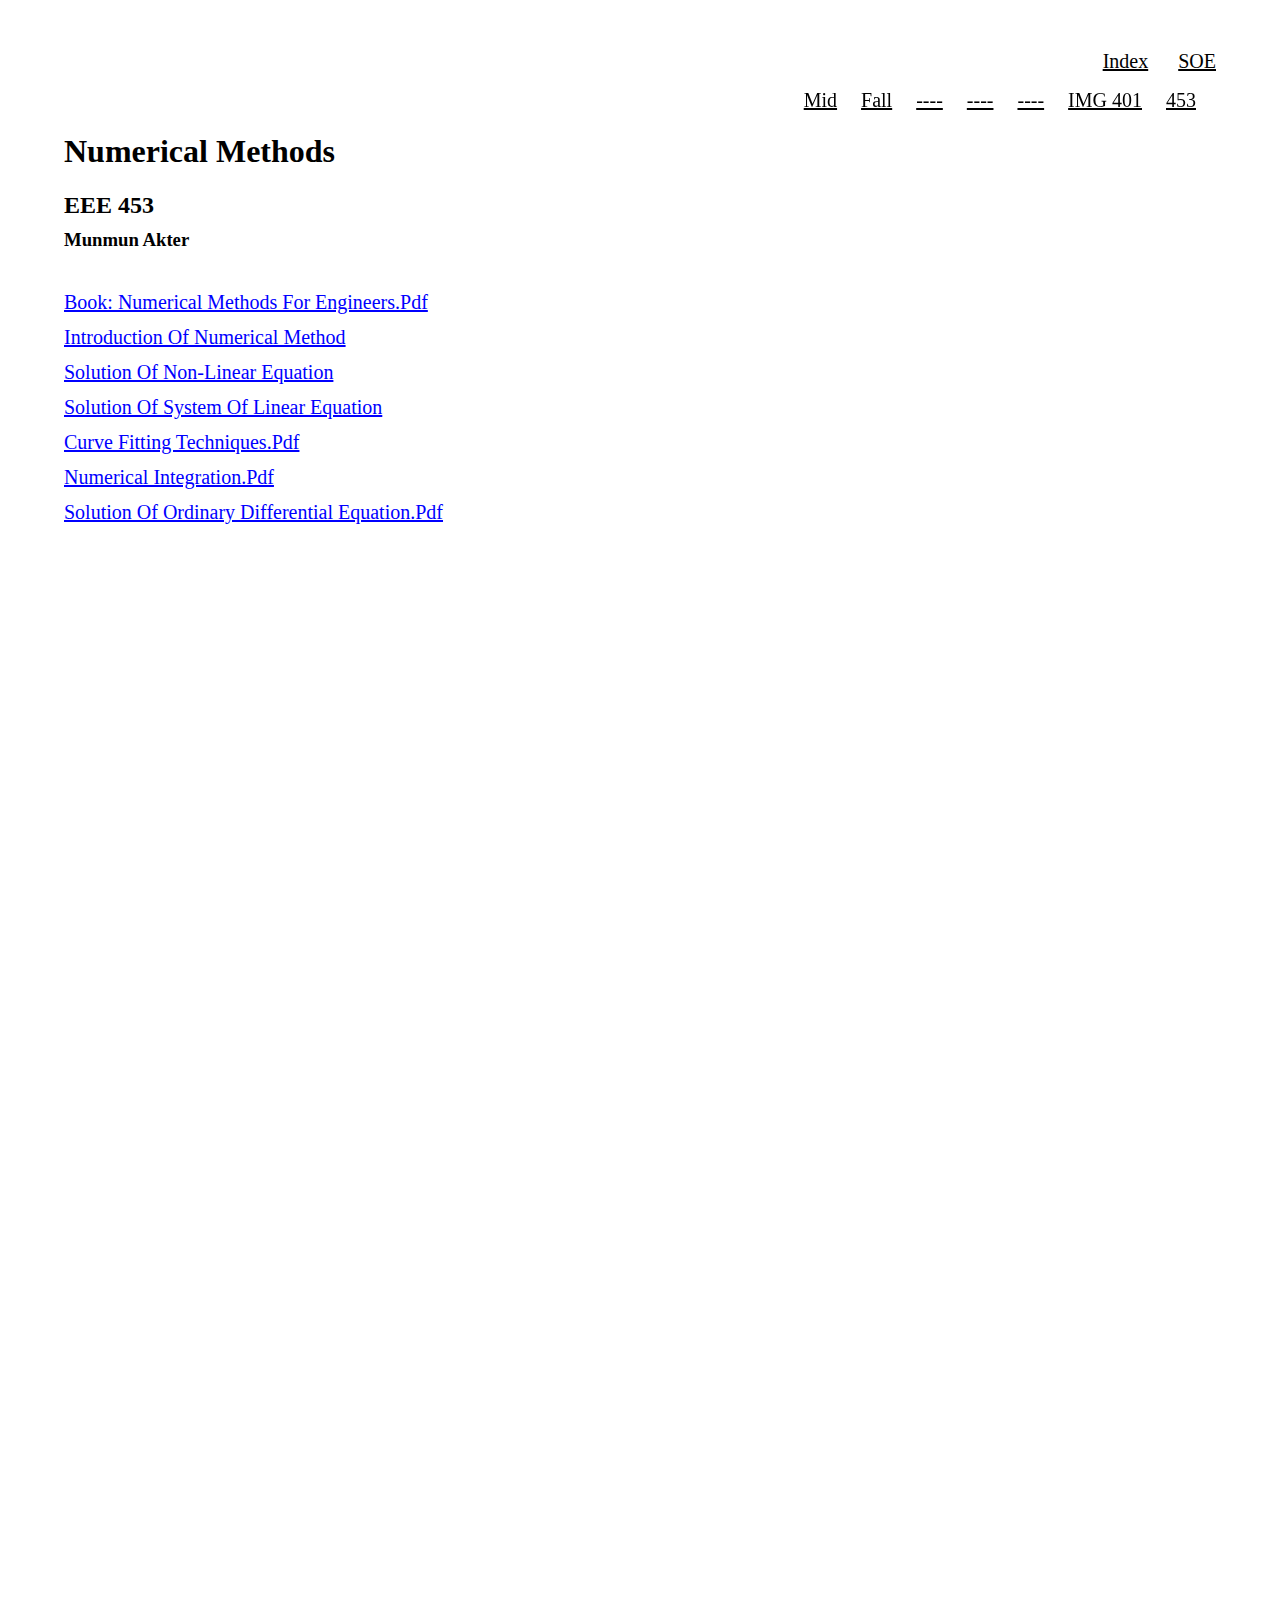
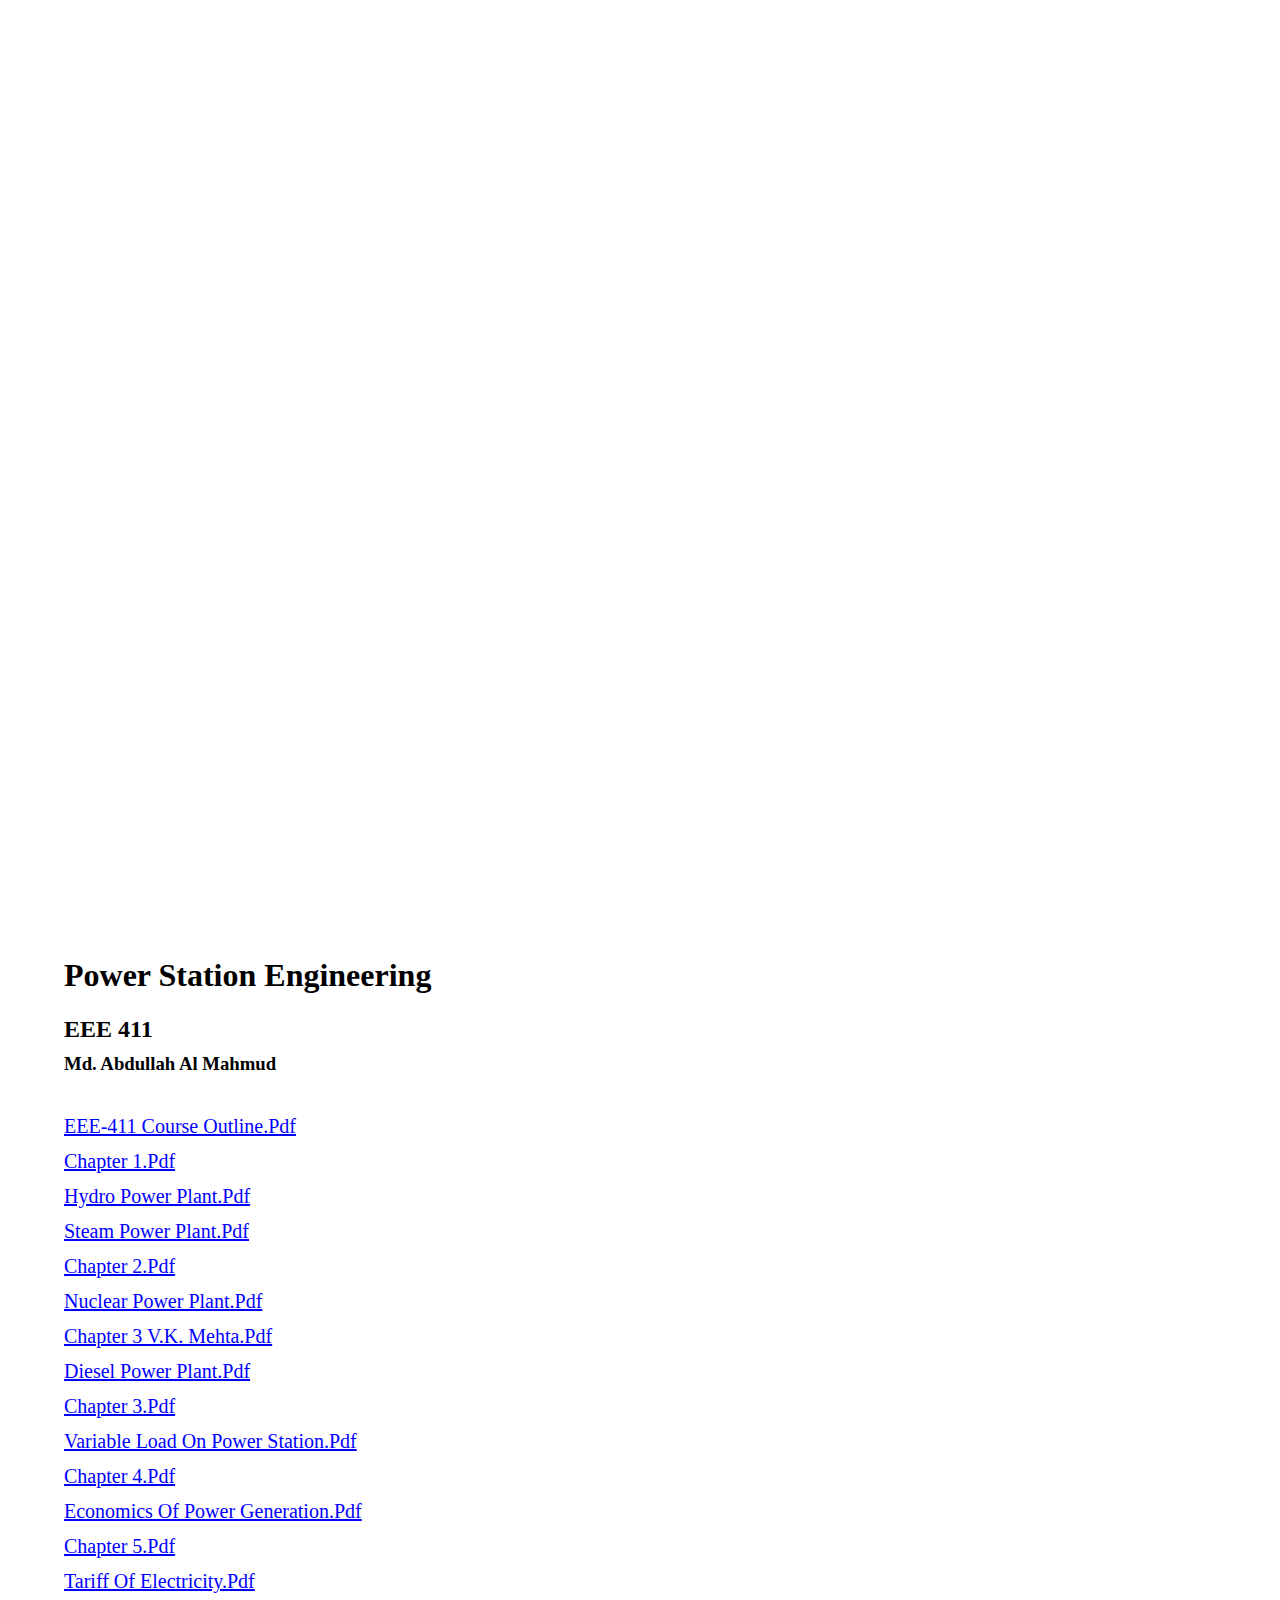
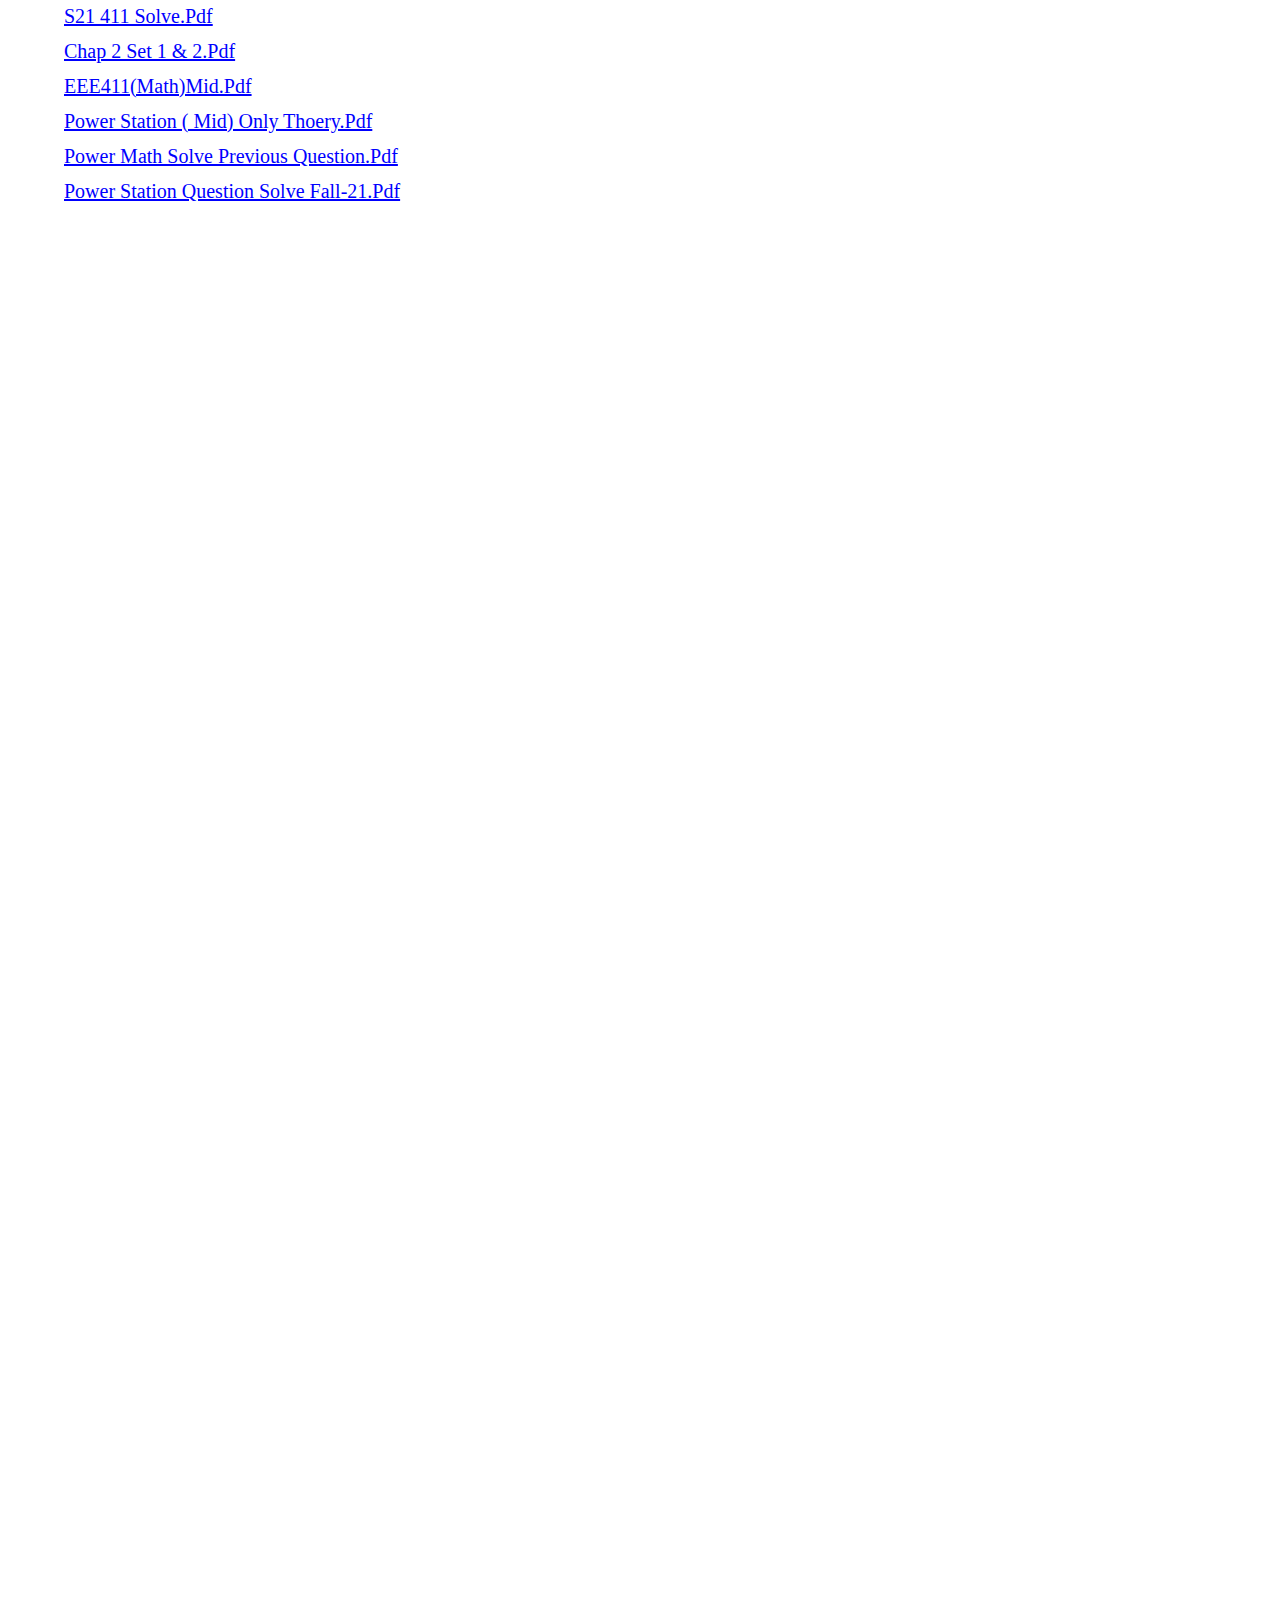
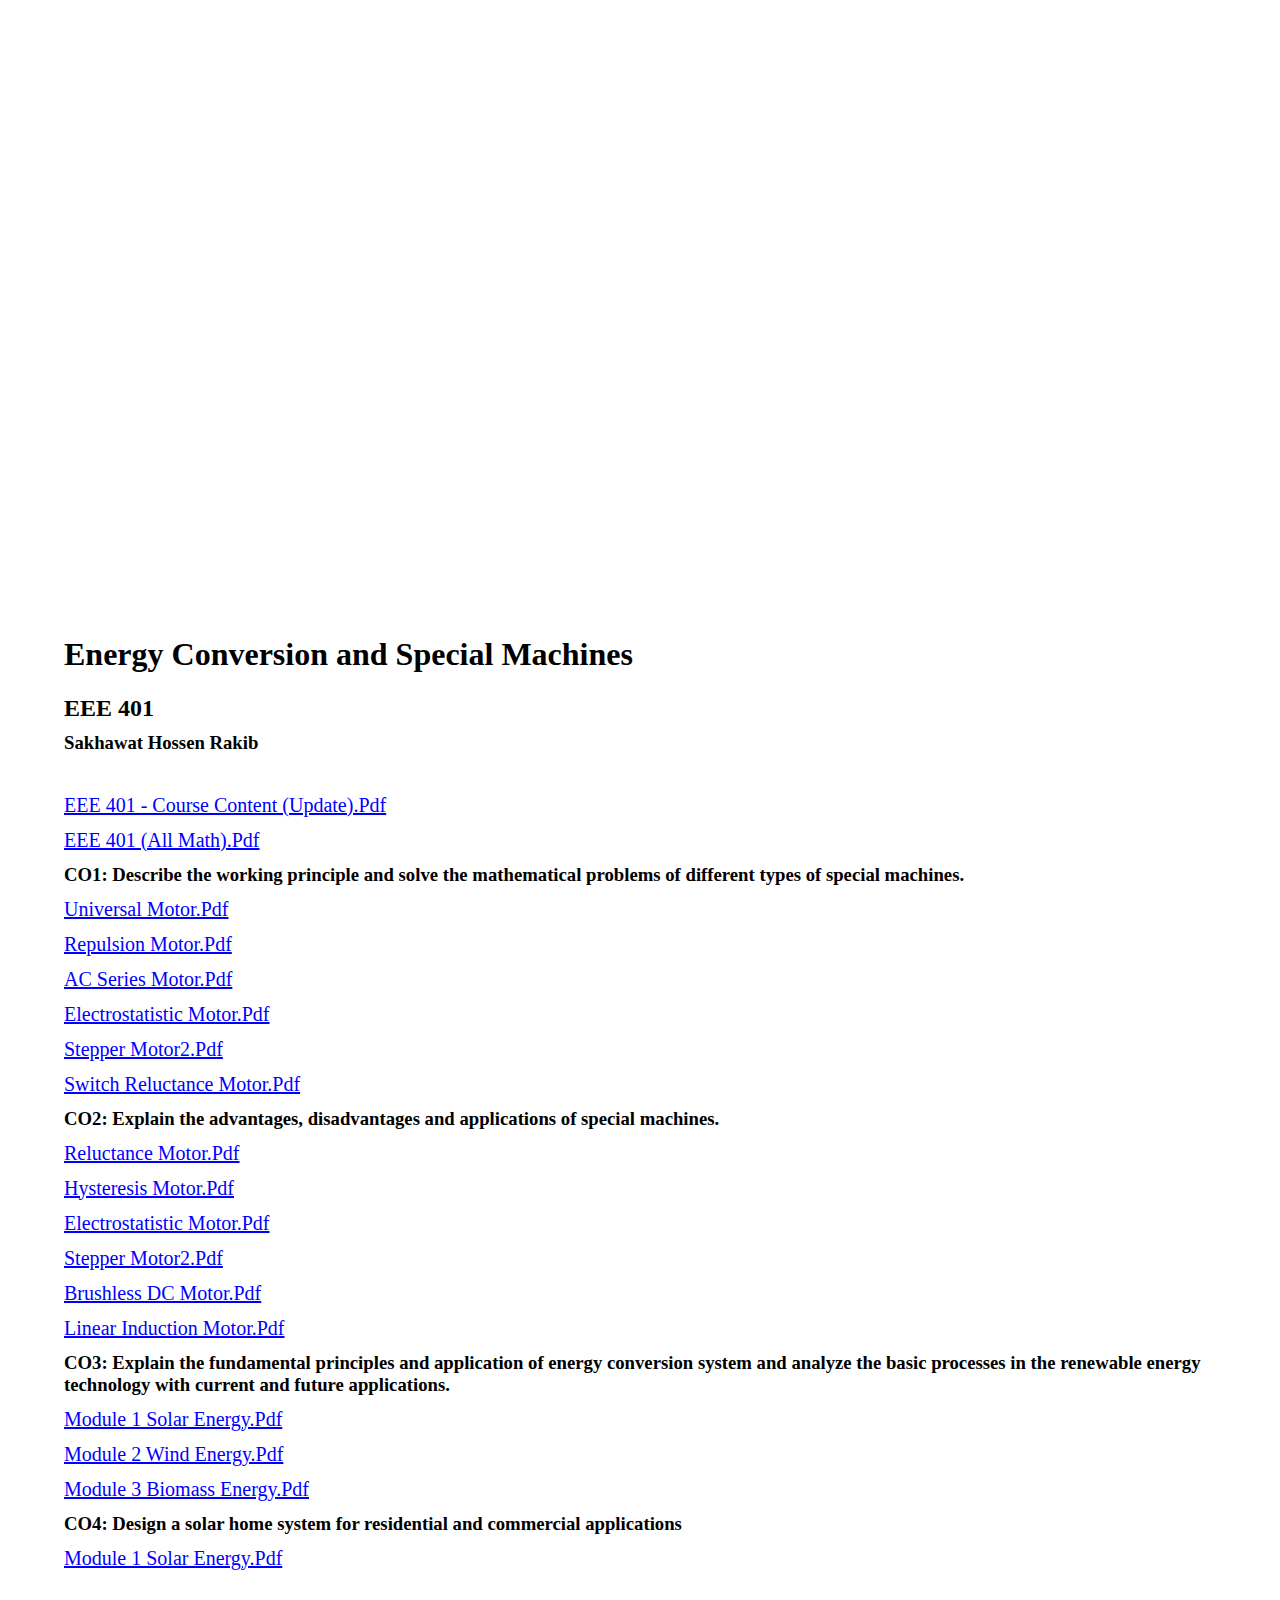
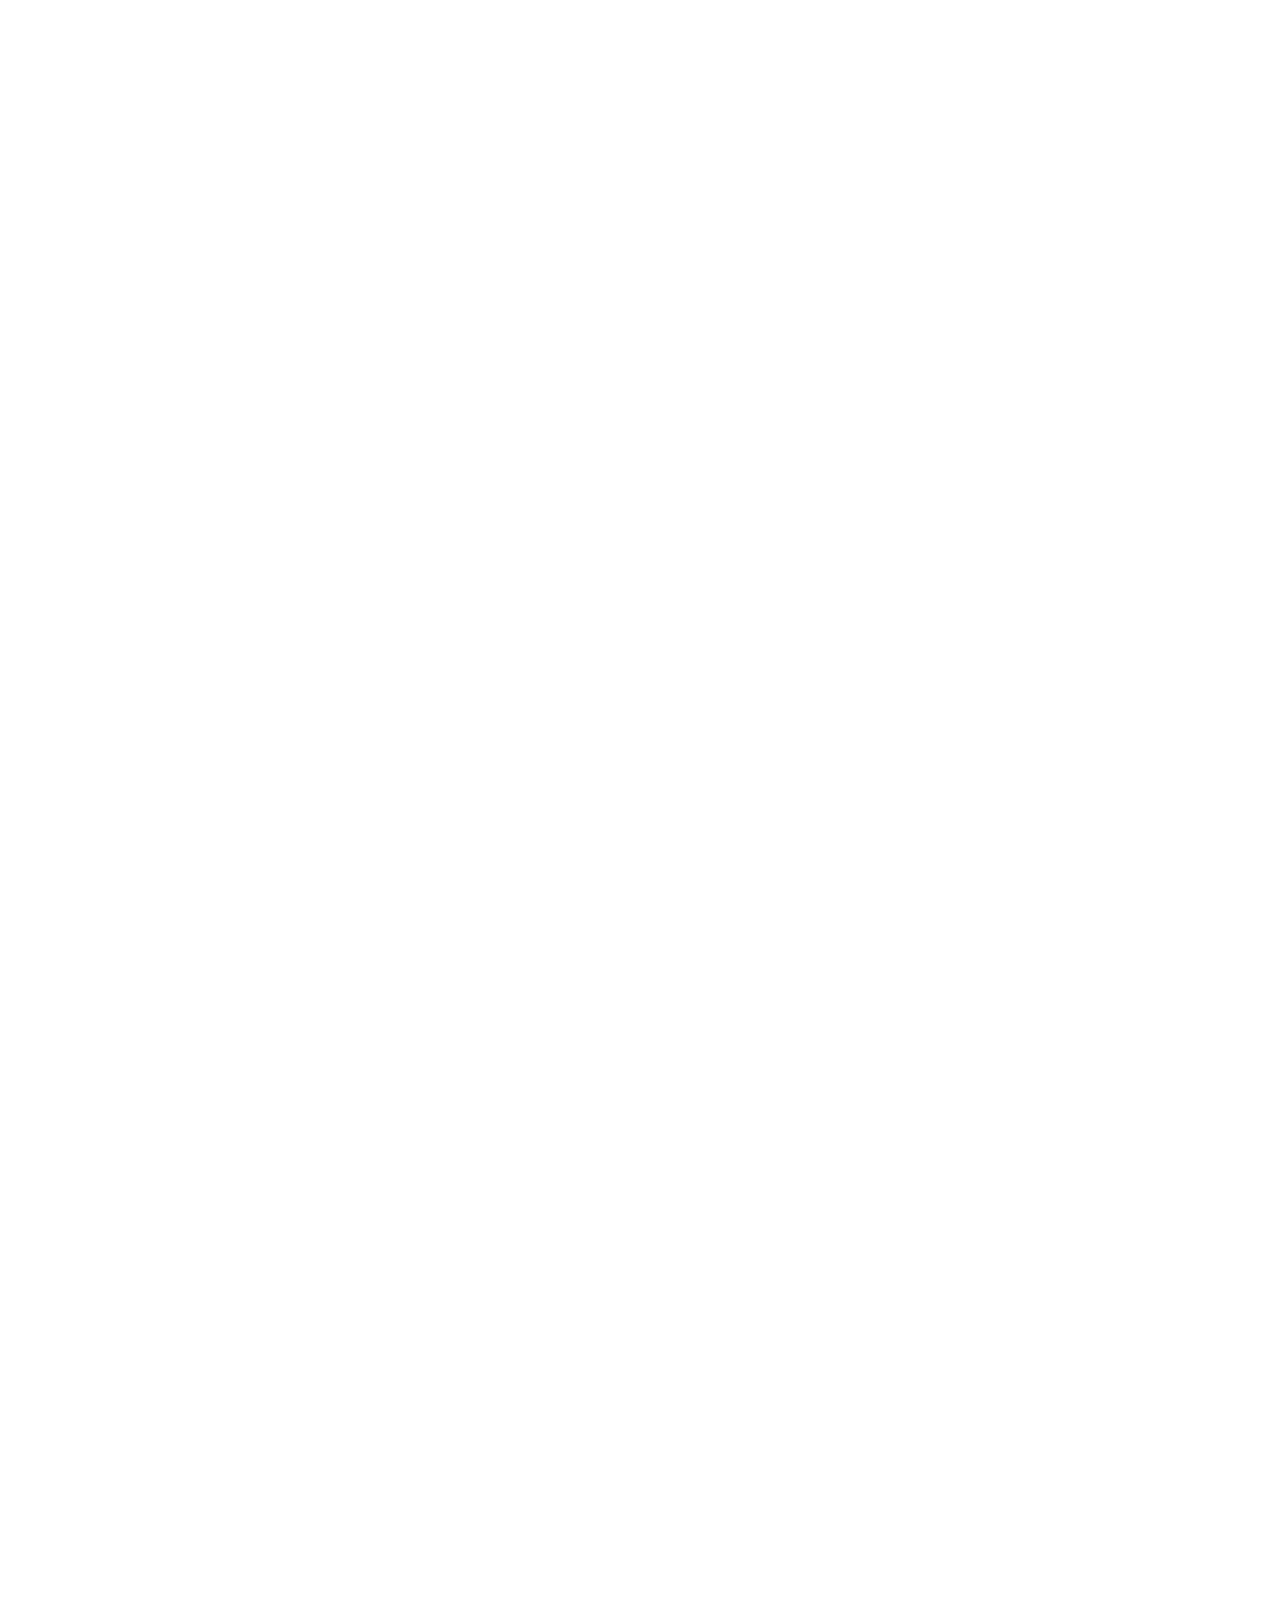
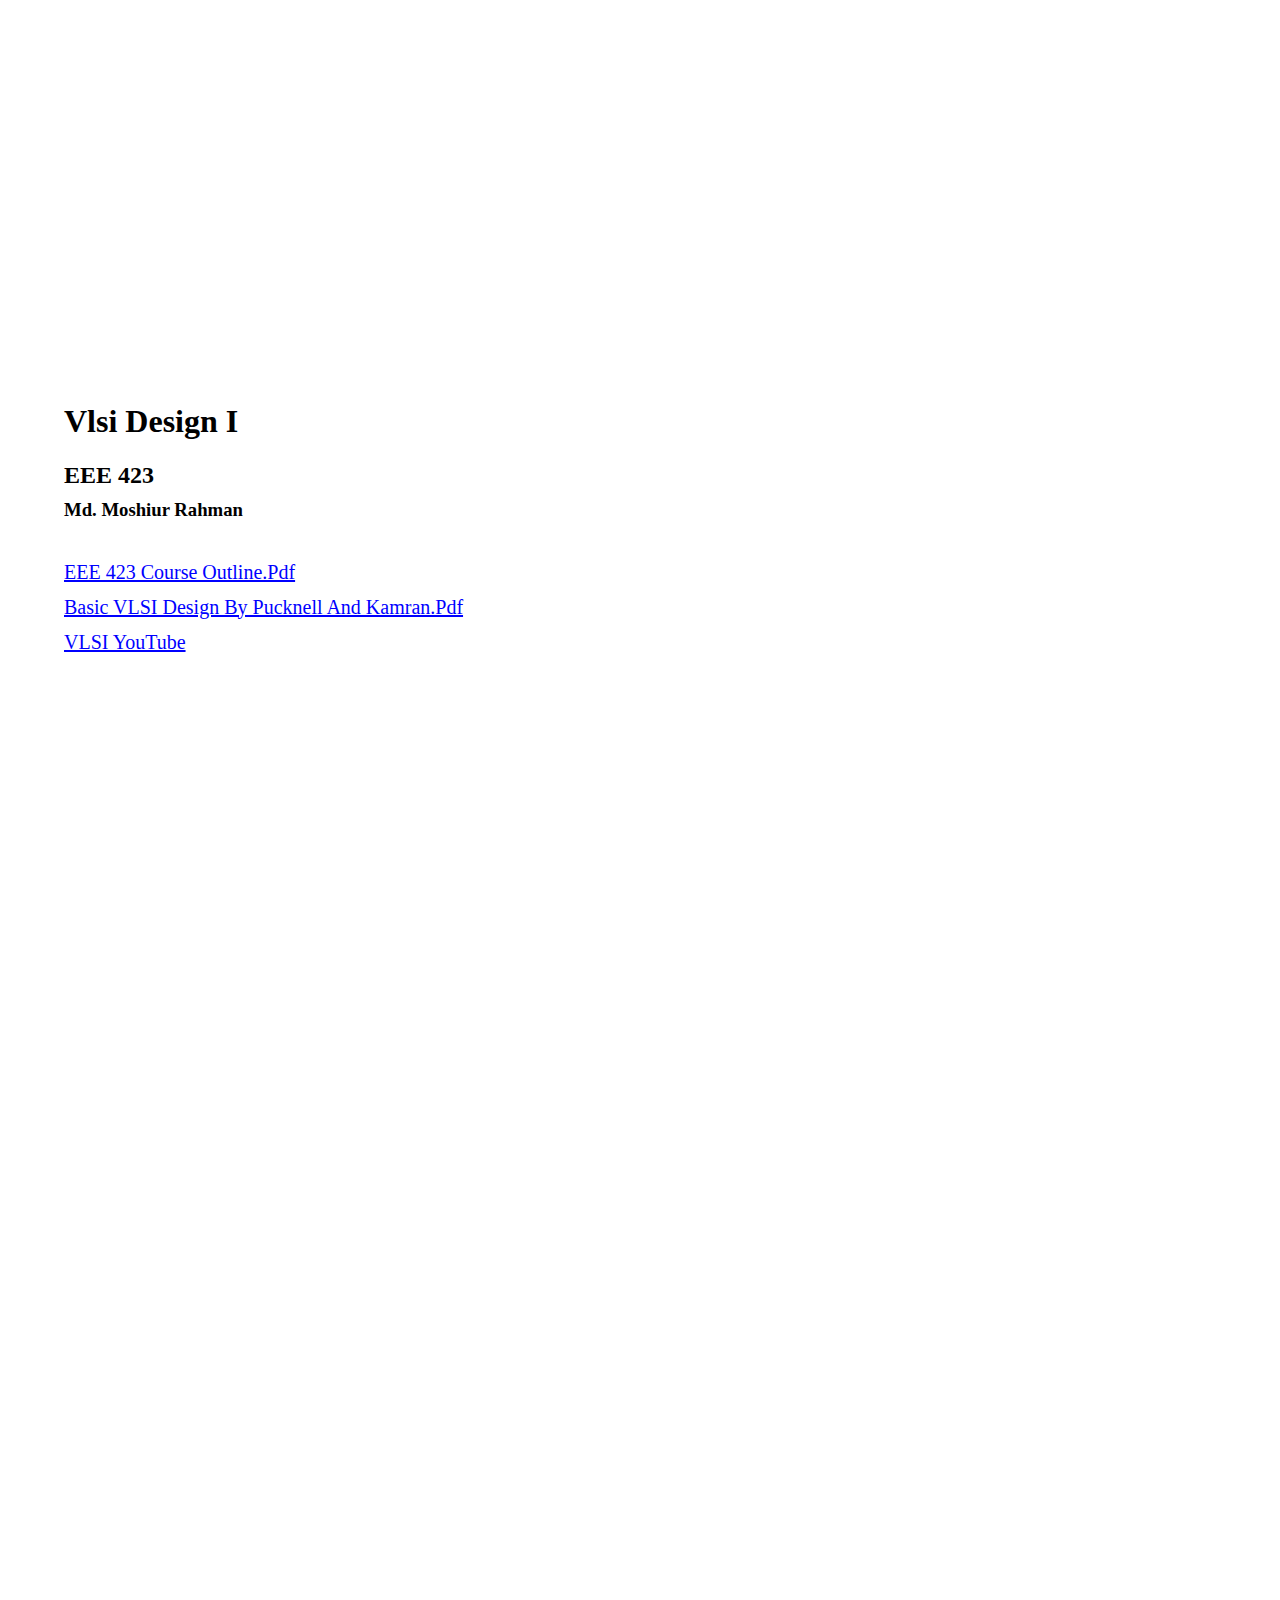
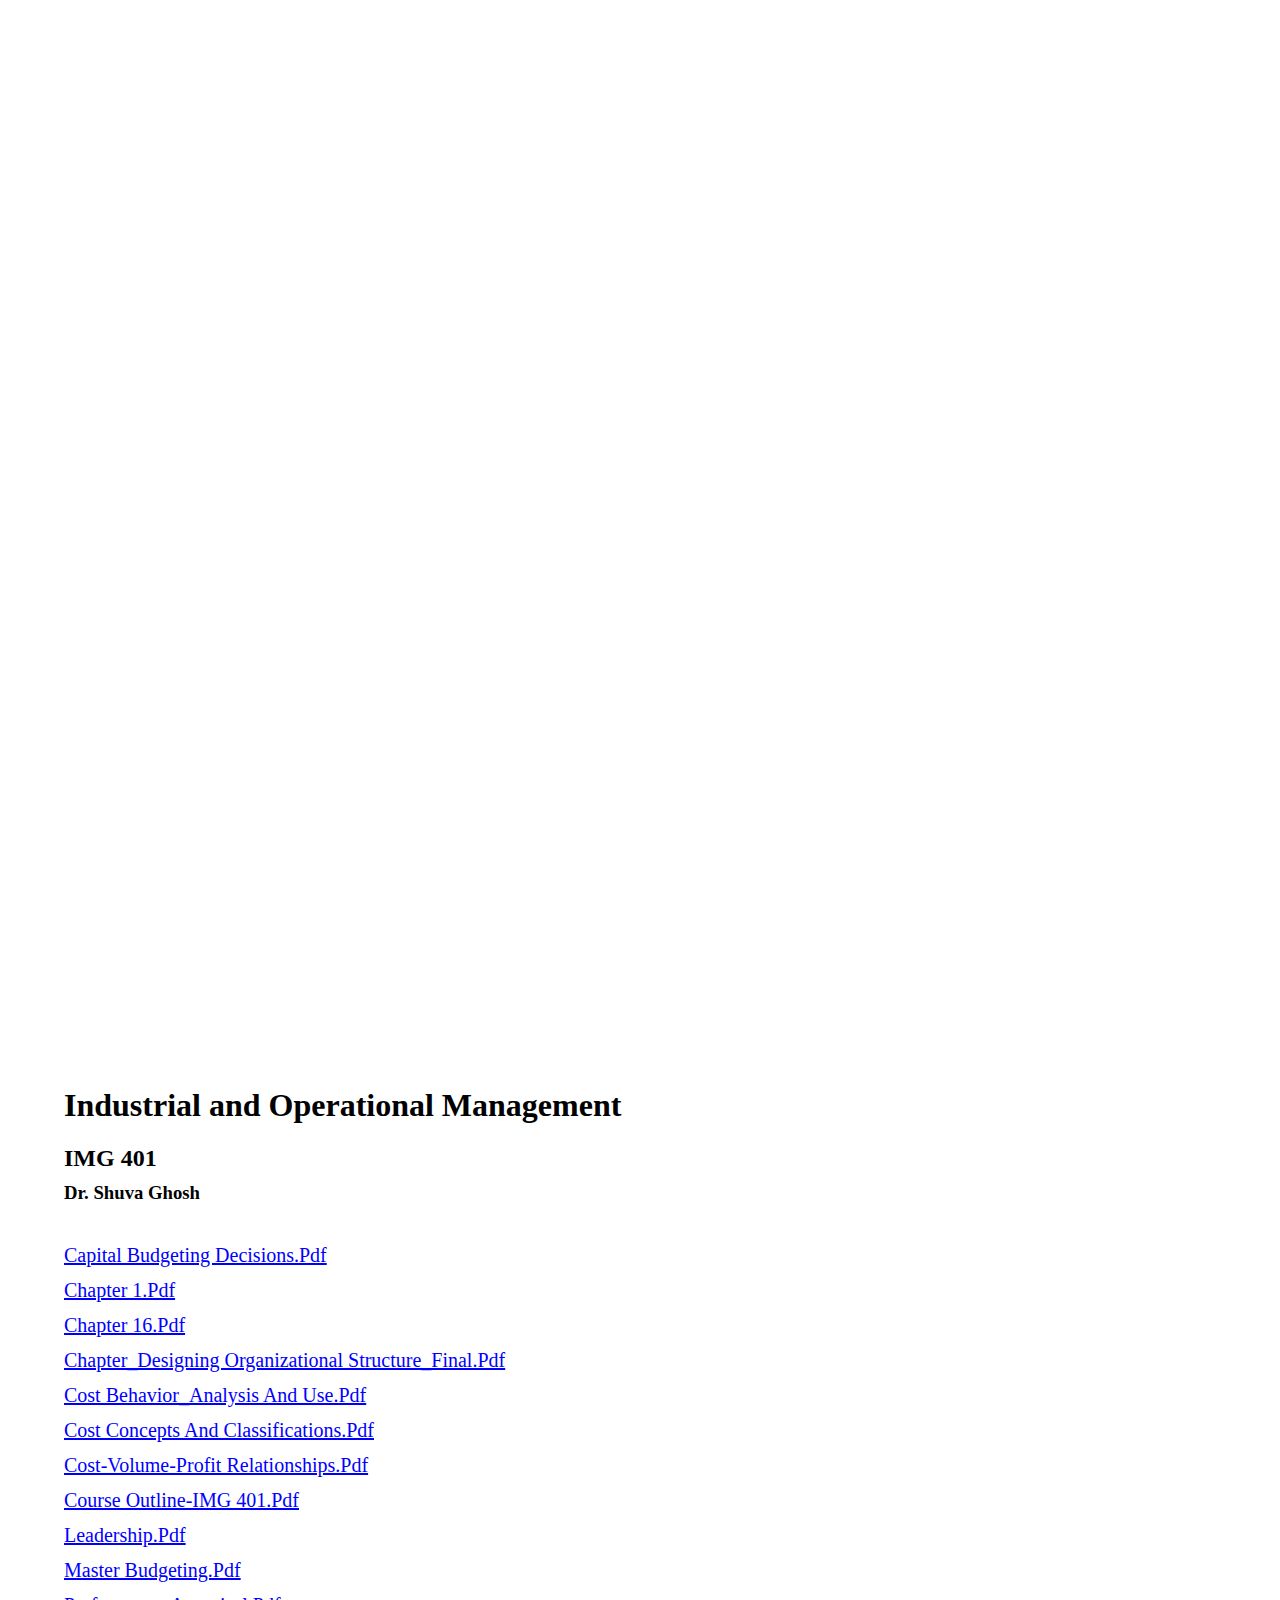
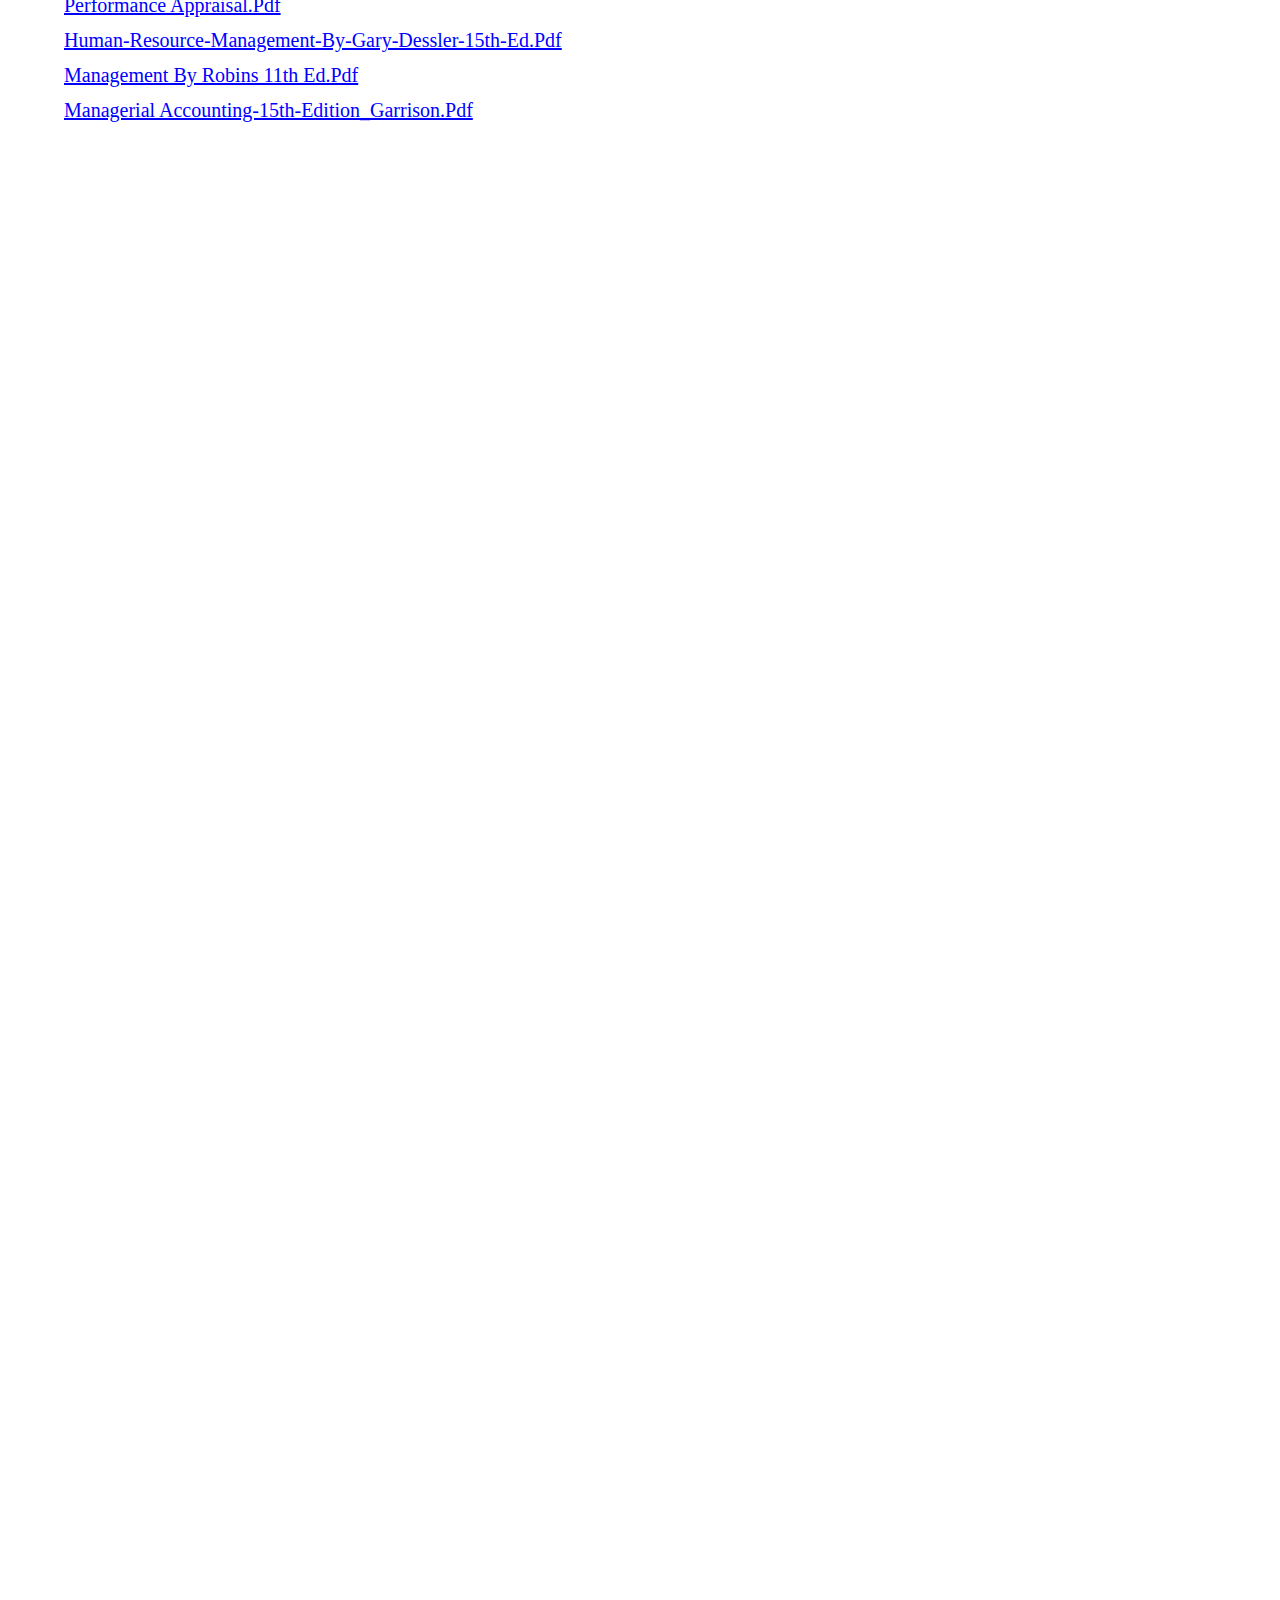
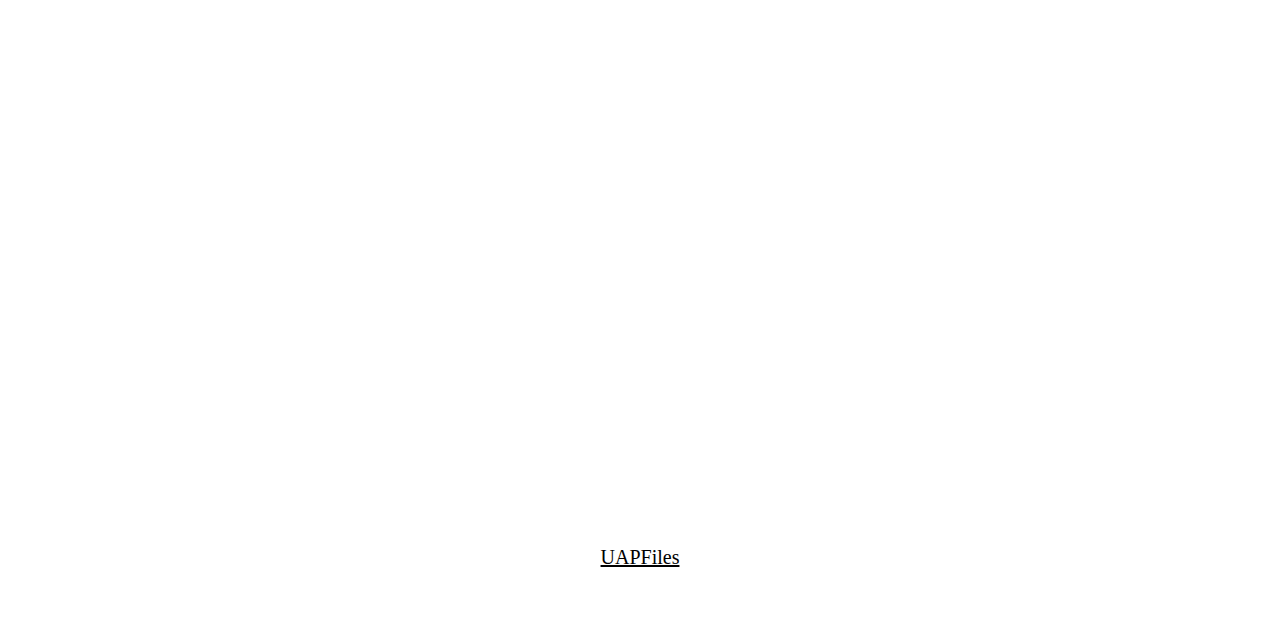
<file: index.html>
<!DOCTYPE html>
<html lang="en">
<head>
    <meta charset="UTF-8">
    <meta http-equiv="X-UA-Compatible" content="IE=edge">
    <meta name="viewport" content="width=device-width, initial-scale=1.0">
    <title>4.1</title>
    <link rel="stylesheet" href="style.css">
</head>
<body>

    <header>
        <nav>
            <ul>
                <li><a href="index.html">Index</a></li>
                <li><a href="soe.html">SOE</a></li>
            </ul>
        </nav>
    </header>

    <div class="sub">
        <a href="Mid Spring 2022.pdf">Mid</a>
        <a href="Fall 2021.pdf">Fall</a>
        <a href="#401">----</a>
        <a href="#411">----</a>
        <a href="#423">----</a>
        <a href="#IMG401">IMG 401</a>
        <a href="#453">453</a>
    </div>

    <!-- Numerical Methods -->
    <div class="all">
        <h1 id="453">Numerical Methods</h1>
        <h2>EEE 453</h2>
        <h3>Munmun Akter</h3>
        <br>
        <p><a target="_blank" href="453/Numerical Methods for Engineers.pdf">Book: Numerical Methods for Engineers.pdf</a></p>
        <p><a target="_blank" href="453/Introduction to Numerical Methode.pdf">Introduction of Numerical Method</a></p>
        <p><a target="_blank" href="453/Soluation of Nonlinear equation.pdf">Solution of non-linear equation</a></p>
        <p><a target="_blank" href="453/Solution of System of Linear Equations [Autosaved].pdf">Solution of System of Linear equation</a></p>
        <p><a target="_blank" href="453/Curve fitting Techniques.pdf">Curve fitting Techniques.pdf</a></p>
        <p><a target="_blank" href="453/Numerical intrgration.pdf">Numerical Integration.pdf</a></p>
        <p><a target="_blank" href="453/Soluation of ordinary Differential equation.pdf">Solution of ordinary Differential equation.pdf</a></p>

        <!-- Labs
        <p><a target="_blank" href="https://drive.google.com/file/d/1kDnE77k7cYW_Mpv70VWEp_AtFfFj8ikA/view">Lab 1</a></p>
        <p><a target="_blank" href="https://drive.google.com/file/d/1grA0s8a1R0gbbshFua1Jvi6btu84W1Np/view">Lab 2</a></p>
        <p><a target="_blank" href="https://drive.google.com/file/d/14PxBdItxUDjt7ZWZJF0JsNMxHGC_JfVq/view">Lab 3</a></p>
        <p><a target="_blank" href="https://drive.google.com/file/d/1j59rLGXSpGjeUk7rFTURTg7HnMdajvkD/view">Lab 4</a></p>
        <p><a target="_blank" href="https://drive.google.com/file/d/19qBycBUMqg1CoNPZF8_sEueNfXgVFT0I/view">Lab 5</a></p>
        <p><a target="_blank" href="https://drive.google.com/file/d/1BpG6FaTcUX4rKJUmH3hCvhjbkOA31SeT/view">Lab 6</a></p>
        <p><a target="_blank" href="https://drive.google.com/file/d/1hG6FygKU0j9bMzKOj_BxPf1UaWhBQFDg/view">Lab 7</a></p>
         -->
    </div>
    <!-- Numerical Methods -->

    <!-- Power Station Engineering -->
    <div class="all">
        <h1 id="411">Power Station Engineering</h1>
        <h2>EEE 411</h2>
        <h3>Md. Abdullah Al Mahmud</h3>
        <br>
        <p><a target="_blank" href="411/EEE-411 Course Outline.pdf">EEE-411 Course Outline.pdf</a></p>
        <p><a target="_blank" href="411/Chapter 1.pdf">Chapter 1.pdf</a></p>
        <p><a target="_blank" href="411/Hydro Power Plant.pdf">Hydro Power Plant.pdf</a></p>
        <p><a target="_blank" href="411/Steam Power Plant.pdf">Steam Power Plant.pdf</a></p>
        <p><a target="_blank" href="411/Chapter 2.pdf">Chapter 2.pdf</a></p>
        <p><a target="_blank" href="411/Nuclear Power Plant.pdf">Nuclear Power Plant.pdf</a></p>
        <p><a target="_blank" href="411/Chapter 3 V.K. Mehta.pdf">Chapter 3 V.K. Mehta.pdf</a></p>
        <p><a target="_blank" href="411/Diesel Power Plant.pdf">Diesel Power Plant.pdf</a></p>
        <p><a target="_blank" href="411/Chapter 3.pdf">Chapter 3.pdf</a></p>
        <p><a target="_blank" href="411/Variable Load on Power Station.pdf">Variable Load on Power Station.pdf</a></p>
        <p><a target="_blank" href="411/Chapter 4.pdf">Chapter 4.pdf</a></p>
        <p><a target="_blank" href="411/Economics of Power Generation.pdf">Economics of Power Generation.pdf</a></p>
        <p><a target="_blank" href="411/Chapter 5.pdf">Chapter 5.pdf</a></p>
        <p><a target="_blank" href="411/Tariff Of Electricity.pdf">Tariff of Electricity.pdf</a></p>
        <p><a target="_blank" href="411/S21 411 Solve.pdf">S21 411 Solve.pdf</a></p>
        <p><a target="_blank" href="411/Chap 2 Set 1 & 2.pdf">Chap 2 Set 1 & 2.pdf</a></p>
        <p><a target="_blank" href="411/EEE411(math)mid.pdf">EEE411(math)mid.pdf</a></p>
        <p><a target="_blank" href="411/power station ( mid) only thoery.pdf">power station ( mid) only thoery.pdf</a></p>
        <p><a target="_blank" href="411/power math solve previous question.pdf">power math solve previous question.pdf</a></p>
        <p><a target="_blank" href="411/Power station question solve Fall-21.pdf">Power station question solve Fall-21.pdf</a></p>
    </div>
    <!-- Power Station Engineering -->

    <!-- Energy Conversion and Special Machines -->
    <div class="all">
        <h1 id="401">Energy Conversion and Special Machines</h1>
        <h2>EEE 401</h2>
        <h3>Sakhawat Hossen Rakib</h3>
        <br>
        <p><a target="_blank" href="401\EEE 401 - Course Content (Update).pdf">EEE 401 - Course Content (Update).pdf</a></p>
        <p><a target="_blank" href="401\EEE 401 (all math).pdf">EEE 401 (all math).pdf</a></p>
        <h3>CO1: Describe the working principle and solve the mathematical problems of different types of special machines.</h3>
        <p><a target="_blank" href="401\Universal motor.pptx.pdf">Universal motor.pdf</a></p>
        <p><a target="_blank" href="401\Repulsion motor.pdf">Repulsion motor.pdf</a></p>
        <p><a target="_blank" href="401\AC series motor.pptx.pdf">AC series motor.pdf</a></p>
        <p><a target="_blank" href="401\Electrostatistic motor.pdf">Electrostatistic motor.pdf</a></p>
        <p><a target="_blank" href="401\Stepper motor2.pdf">Stepper motor2.pdf</a></p>
        <p><a target="_blank" href="401\Switch Reluctance motor.pdf">Switch Reluctance motor.pdf</a></p>
        <h3>CO2: Explain the advantages, disadvantages and applications of special machines.</h3>
        <p><a target="_blank" href="401\Reluctance motor.pptx.pdf">Reluctance motor.pdf</a></p>
        <p><a target="_blank" href="401\Hysteresis motor.pptx.pdf">Hysteresis motor.pdf</a></p>
        <p><a target="_blank" href="401\Electrostatistic motor.pdf">Electrostatistic motor.pdf</a></p>
        <p><a target="_blank" href="401\Stepper motor2.pdf">Stepper motor2.pdf</a></p>
        <p><a target="_blank" href="401\Brushless DC motor.pdf">Brushless DC motor.pdf</a></p>
        <p><a target="_blank" href="401\Linear Induction motor.pdf">Linear Induction motor.pdf</a></p>
        <h3>CO3: Explain the fundamental principles and application of energy conversion system and analyze the basic processes in the renewable energy technology with current and future applications.</h3>
        <p><a target="_blank" href="401\Module 1 Solar Energy.pdf">Module 1 Solar Energy.pdf</a></p>
        <p><a target="_blank" href="401\Module 2 Wind Energy.pdf">Module 2 Wind Energy.pdf</a></p>
        <p><a target="_blank" href="401\Module 3 Biomass Energy.pdf">Module 3 Biomass Energy.pdf</a></p>
        <h3>CO4: Design a solar home system for residential and commercial applications</h3>
        <p><a target="_blank" href="401\Module 1 Solar Energy.pdf">Module 1 Solar Energy.pdf</a></p>
    </div>
    <!-- Energy Conversion and Special Machines -->

    <!-- Vlsi Design I -->
    <div class="all">
        <h1 id="423">Vlsi Design I</h1>
        <h2>EEE 423</h2>
        <h3>Md. Moshiur Rahman</h3>
        <br>
        <p><a target="_blank" href="423\EEE 423 course outline.pdf">EEE 423 course outline.pdf</a></p>
        <p><a target="_blank" href="https://drive.google.com/file/d/18FidKbpqWGdqISoNeYGqZjVQ0DGXLEc4/view?usp=sharing">Basic VLSI Design by Pucknell and Kamran.pdf</a></p>
        <p><a target="_blank" href="https://www.youtube.com/watch?v=RLjpUMXEddg&list=PLxRpD7Du59tRiXVyPN5yTmPTLFNz93z7I&index=1">VLSI YouTube</a></p>
    </div>
    <!-- Vlsi Design I -->

    <!-- Industrial and Operational Management -->
    <div class="all">
        <h1 id="IMG401">Industrial and Operational Management</h1>
        <h2>IMG 401</h2>
        <h3>Dr. Shuva Ghosh</h3>
        <br>
        <p><a target="_blank" href="IMG401\Capital Budgeting Decisions.pdf">Capital Budgeting Decisions.pdf</a></p>
        <p><a target="_blank" href="IMG401\Chapter 1.pdf">Chapter 1.pdf</a></p>
        <p><a target="_blank" href="IMG401\Chapter 16.pdf">Chapter 16.pdf</a></p>
        <p><a target="_blank" href="IMG401\Chapter_Designing Organizational Structure_Final.pdf">Chapter_Designing Organizational Structure_Final.pdf</a></p>
        <p><a target="_blank" href="IMG401\Cost Behavior_Analysis and Use.pdf">Cost Behavior_Analysis and Use.pdf</a></p>
        <p><a target="_blank" href="IMG401\Cost Concepts and Classifications.pdf">Cost Concepts and Classifications.pdf</a></p>
        <p><a target="_blank" href="IMG401\Cost-Volume-Profit Relationships.pdf">Cost-Volume-Profit Relationships.pdf</a></p>
        <p><a target="_blank" href="IMG401\Course Outline-IMG 401.pdf">Course Outline-IMG 401.pdf</a></p>
        <p><a target="_blank" href="IMG401\Leadership.pdf">Leadership.pdf</a></p>
        <p><a target="_blank" href="IMG401\Master Budgeting.pdf">Master Budgeting.pdf</a></p>
        <p><a target="_blank" href="IMG401\Performance Appraisal.pdf">Performance Appraisal.pdf</a></p>
        <p><a target="_blank" href="https://drive.google.com/file/d/175aL5P1hNlrqNG-2WSp9L1eKxkEkLZ8x/view?usp=sharing">Human-Resource-Management-by-Gary-Dessler-15th-ed.pdf</a></p>
        <p><a target="_blank" href="https://drive.google.com/file/d/1767fUpYe_5xY5Z91VYi_N_i6CLeIbqCD/view?usp=sharing">Management by Robins 11th ed.pdf</a></p>
        <p><a target="_blank" href="https://drive.google.com/file/d/18G44ZsgZRNEGLm8V1MHslqEl_Vjf5V7N/view?usp=sharing">Managerial Accounting-15th-edition_Garrison.pdf</a></p>
    </div>
    <!-- Industrial and Operational Management -->

    <footer>
        <nav>
            <p><a target="_blank" href="https://borhanus.github.io/UAPFiles/">UAPFiles</a></p>
            
        </nav>
    </footer>
</body>
</html>
</file>
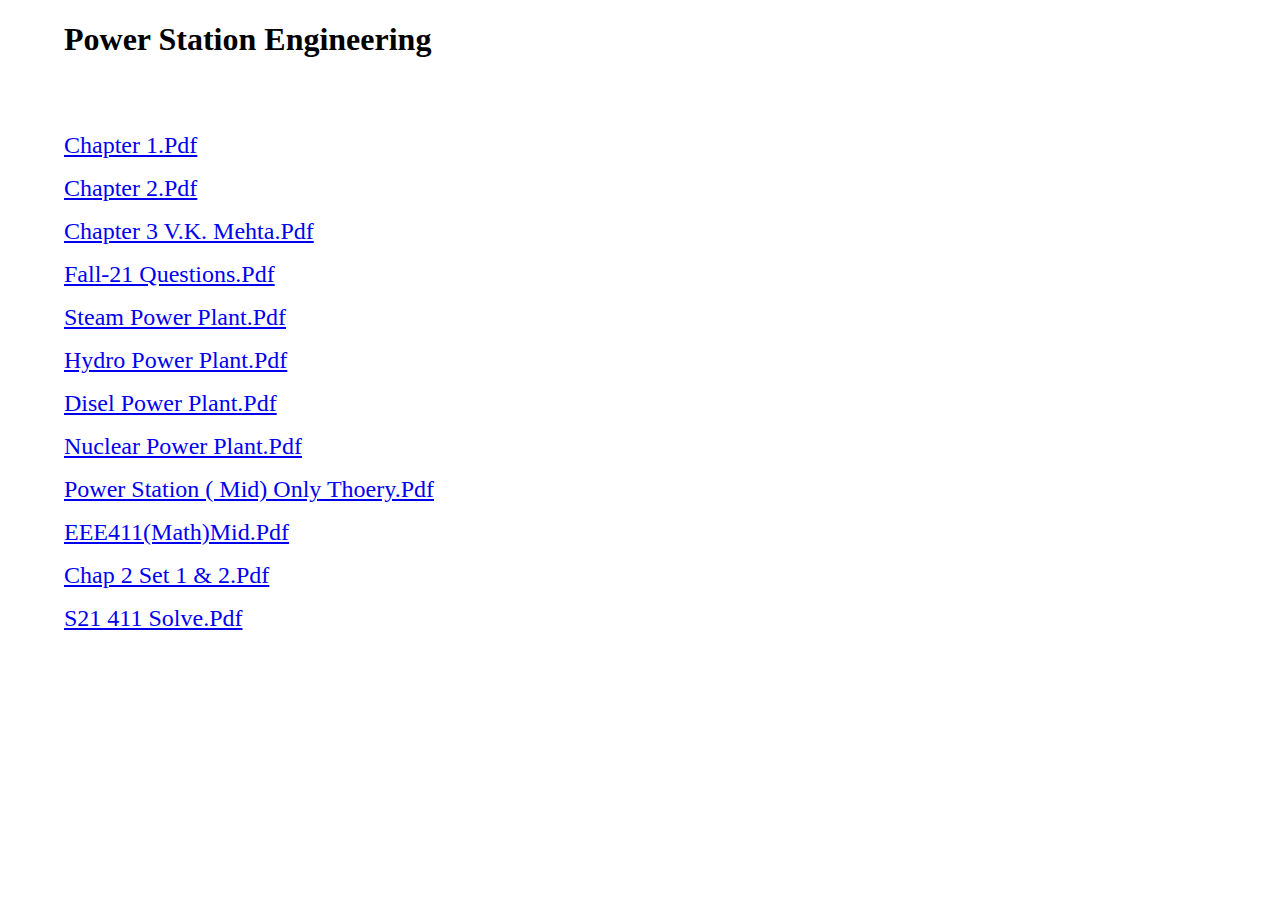
<file: 411.html>
<!DOCTYPE html>
<html lang="en">
<head>
    <meta charset="UTF-8">
    <meta http-equiv="X-UA-Compatible" content="IE=edge">
    <meta name="viewport" content="width=device-width, initial-scale=1.0">
    <title>Document</title>
    <style>
        body{
            margin: 0px auto;
            width: 90%;
        }
        a{
            font-size: x-large;
            text-transform: capitalize;
        }
    </style>
</head>
<body>
    <h1>Power Station Engineering</h1>
    <br>
    <br>
    <p><a target="_blank" href="CHAPTER 1/Chapter 1.pdf">Chapter 1.pdf</a></p>
    <p><a target="_blank" href="CHAPTER 1/Chapter 2.pdf">Chapter 2.pdf</a></p>
    <p><a target="_blank" href="CHAPTER 1/Chapter 3 V.K. Mehta.pdf">Chapter 3 V.K. Mehta.pdf</a></p>
    <p><a target="_blank" href="CHAPTER 1/Fall-21 questions.pdf">Fall-21 questions.pdf</a></p>
    <p><a target="_blank" href="CHAPTER 1/Steam Power Plant.pdf">Steam Power Plant.pdf</a></p>
    <p><a target="_blank" href="CHAPTER 1/Hydro Power Plant.pdf">Hydro Power Plant.pdf</a></p>
    <p><a target="_blank" href="CHAPTER 1/disel power plant.pdf">disel power plant.pdf</a></p>
    <p><a target="_blank" href="CHAPTER 1/Nuclear Power Plant.pdf">Nuclear Power Plant.pdf</a></p>
    <p><a target="_blank" href="CHAPTER 1/power station ( mid) only thoery.pdf">power station ( mid) only thoery.pdf</a></p>
    <p><a target="_blank" href="CHAPTER 1/EEE411(math)mid.pdf">EEE411(math)mid.pdf</a></p>
    <p><a target="_blank" href="CHAPTER 1/Chap 2 Set 1 & 2.pdf">Chap 2 Set 1 & 2.pdf</a></p>
    <p><a target="_blank" href="CHAPTER 1/S21 411 Solve.pdf">S21 411 Solve.pdf</a></p>
    <br>
</body>
</html>
</file>
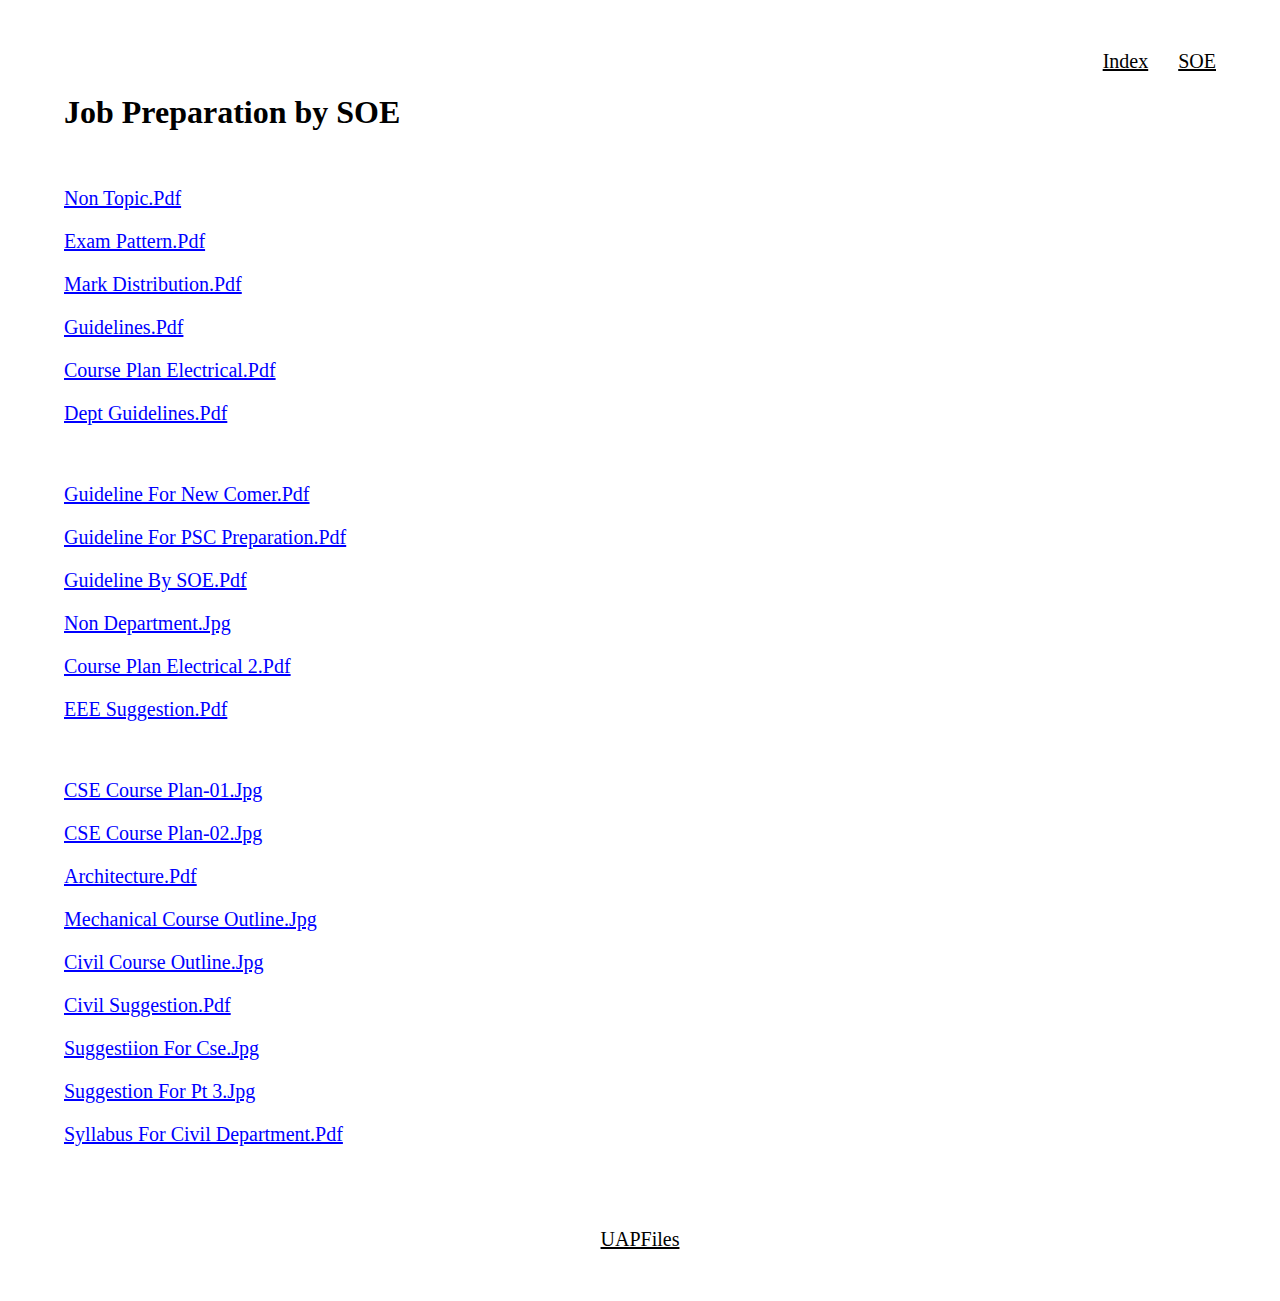
<file: soe.html>
<!DOCTYPE html>
<html lang="en">
<head>
    <meta charset="UTF-8">
    <meta http-equiv="X-UA-Compatible" content="IE=edge">
    <meta name="viewport" content="width=device-width, initial-scale=1.0">
    <title>Job Preparation by SOE</title>
    <link rel="stylesheet" href="style.css">
</head>
<body>
    <header>
        <nav>
            <ul>
                <li><a target="_blank"href="index.html">Index</a></li>
                <li><a target="_blank"href="tonu.html">SOE</a></li>
            </ul>
        </nav>
    </header>
    <main>
        <h1>Job Preparation by SOE</h1>
        <br>
        <article>
            <ul>
                <li><a target="_blank"target="_blank" href="SOE/1. Non Topic.pdf">Non Topic.pdf</a></li>
                <li><a target="_blank"href="SOE/2. Exam Pattern.pdf">Exam Pattern.pdf</a></li>
                <li><a target="_blank"href="SOE/3. Mark Distribution.pdf">Mark Distribution.pdf</a></li>
                <li><a target="_blank"href="SOE/4. Guidelines.pdf">Guidelines.pdf</a></li>
                <li><a target="_blank"href="SOE/5. Course Plan Electrical.pdf">Course Plan Electrical.pdf</a></li>
                <li><a target="_blank"href="SOE/6. Dept Guidelines.pdf">Dept Guidelines.pdf</a></li>
                <br>
                <li><a target="_blank"href="SOE/Guideline for New Comer.pdf">Guideline for New Comer.pdf</a></li>
                <li><a target="_blank"href="SOE/Guideline for PSC Preparation.pdf">Guideline for PSC Preparation.pdf</a></li>
                <li><a target="_blank"href="SOE/Guideline by SOE.pdf">Guideline by SOE.pdf</a></li>
                <li><a target="_blank"href="SOE/Non Department.jpg">Non Department.jpg</a></li>
                <li><a target="_blank"href="SOE/Course Plan Electrical 2.pdf">Course Plan Electrical 2.pdf</a></li>
                <li><a target="_blank"href="SOE/EEE Suggestion.pdf">EEE Suggestion.pdf</a></li>
                <br>
                <li><a target="_blank"href="SOE/CSE Course Plan-01.jpg">CSE Course Plan-01.jpg</a></li>
                <li><a target="_blank"href="SOE/CSE Course Plan-02.jpg">CSE Course Plan-02.jpg</a></li>
                <li><a target="_blank"href="SOE/Architecture.pdf">Architecture.pdf</a></li>
                <li><a target="_blank"href="SOE/Mechanical Course Outline.jpg">Mechanical Course Outline.jpg</a></li>
                <li><a target="_blank"href="SOE/Civil Course Outline.jpg">Civil Course Outline.jpg</a></li>
                <li><a target="_blank"href="SOE/Civil Suggestion.pdf">Civil Suggestion.pdf</a></li>
                <li><a target="_blank"href="SOE/suggestiion for cse.jpg">suggestiion for cse.jpg</a></li>
                <li><a target="_blank"href="SOE/Suggestion for pt 3.jpg">Suggestion for pt 3.jpg</a></li>
                <li><a target="_blank"href="SOE/Syllabus for Civil Department.pdf">Syllabus for Civil Department.pdf</a></li>
            </ul>
        </article>
    </main>
    <footer>
        <br><br><br>
        <nav>
            <p><a target="_blank" href="https://borhanus.github.io/UAPFiles/">UAPFiles</a></p>
        </nav>
    </footer>
</body>
</html>
</file>
<file: style.css>
/* *{
    padding: 0;
    margin: 0;
} */
body{
    margin: 50px auto;
    width: 90%;
}
ul{
    list-style: none;
    display: flex;
    column-gap: 30px;
    justify-content: flex-end;
    padding: 0;
}
main ul{
    flex-direction: column;
    row-gap: 20px;
}
nav a{
    color: black;
}
h2{
    margin: 10px 0;
}
h3{
    margin: 10px 0;
}
p{
    margin: 12px 0;
}
a{
    font-size: 20px;
    text-transform: capitalize;
    color: blue;
}
h1>a{
    color: black;
   
}
footer{
    text-align: center;
}
.sub{
    position: sticky;
    top: 10px;
    text-align: right;
    
}
.sub a{
    margin-right: 20px;
    color: black;
}
.all{
    padding-bottom: 2000px;
}
</file>
